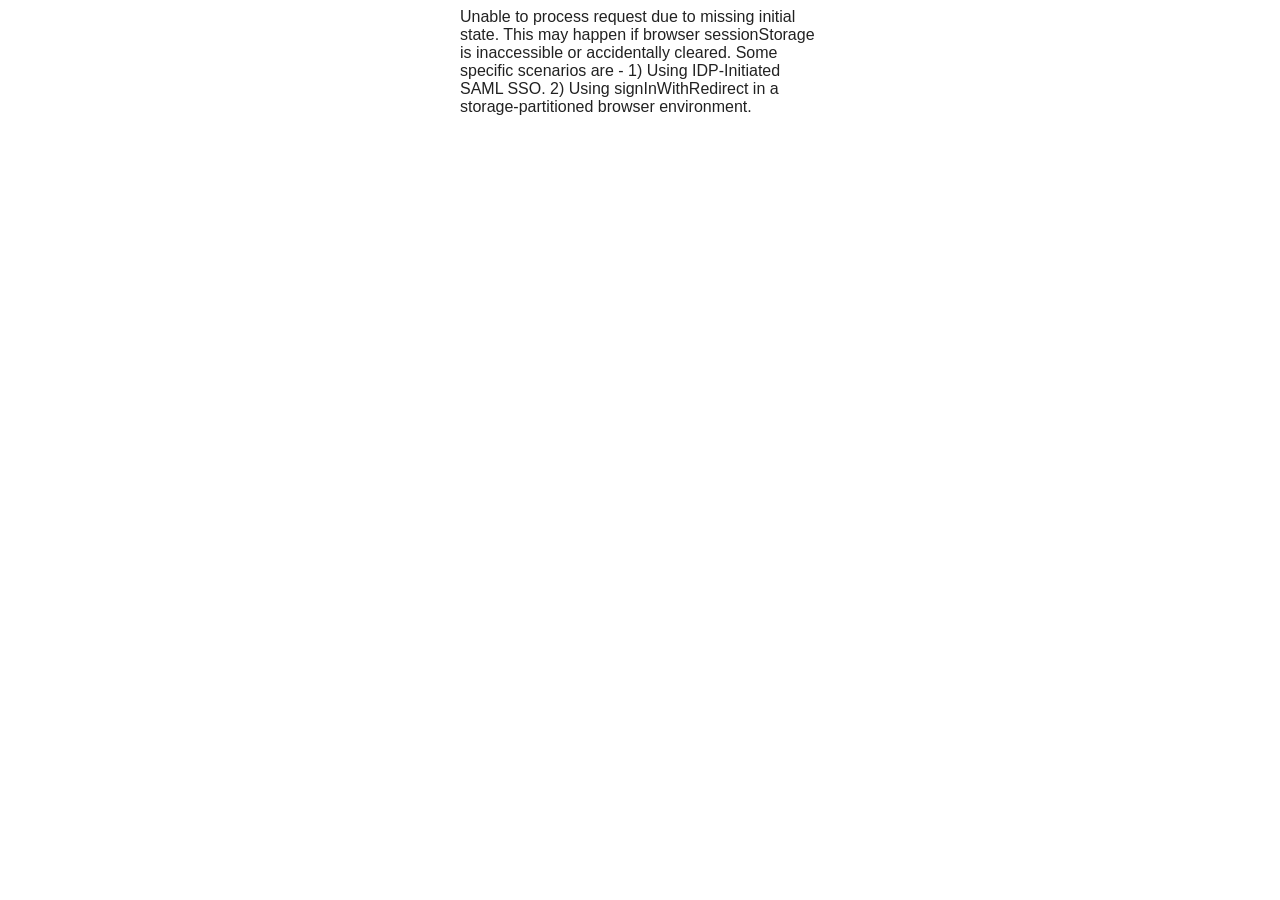
<file: __/auth/handler/index.html>
<!DOCTYPE html>
<html>
<head>
<meta name=viewport content="width=device-width, initial-scale=1">
<meta http-equiv="Content-Type" content="text/html; charset=utf-8">
<script type="text/javascript" src="/__/auth/experiments.js"></script>
<script type="text/javascript" src="/__/auth/handler.js"></script>
<script type="text/javascript" nonce="firebase-auth-helper">
var POST_BODY = '{{POST_BODY}}';
fireauth.oauthhelper.widget.initialize();
</script>
</head>
<body>
</body>
</html>
</file>
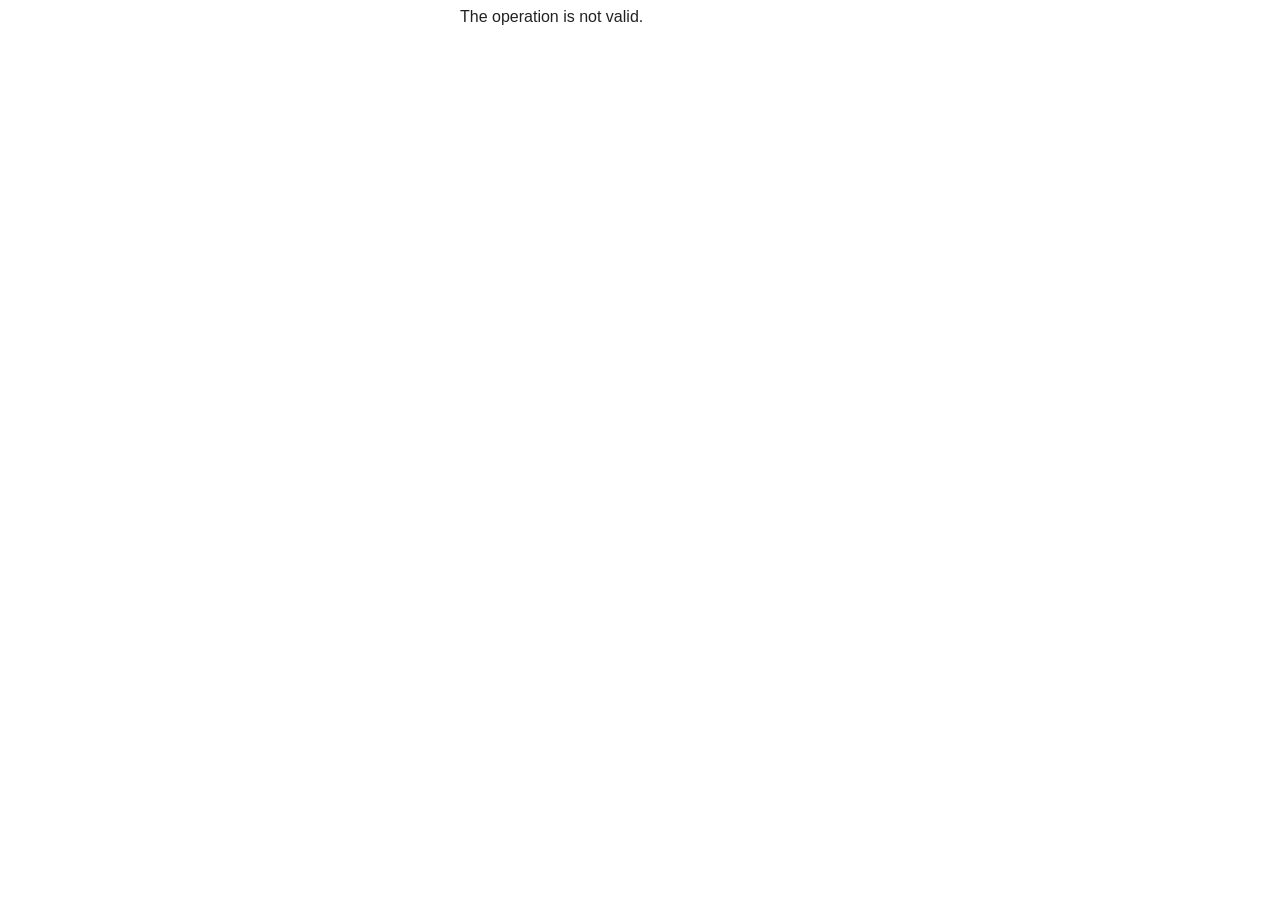
<file: __/auth/links.html>
<!DOCTYPE html>
<html>
<head>
<meta name=viewport content="width=device-width, initial-scale=1">
<meta http-equiv="Content-Type" content="text/html; charset=utf-8">
<script src="/__/auth/links.js"></script>
</head>
<body>
</body>
</html>
</file>
